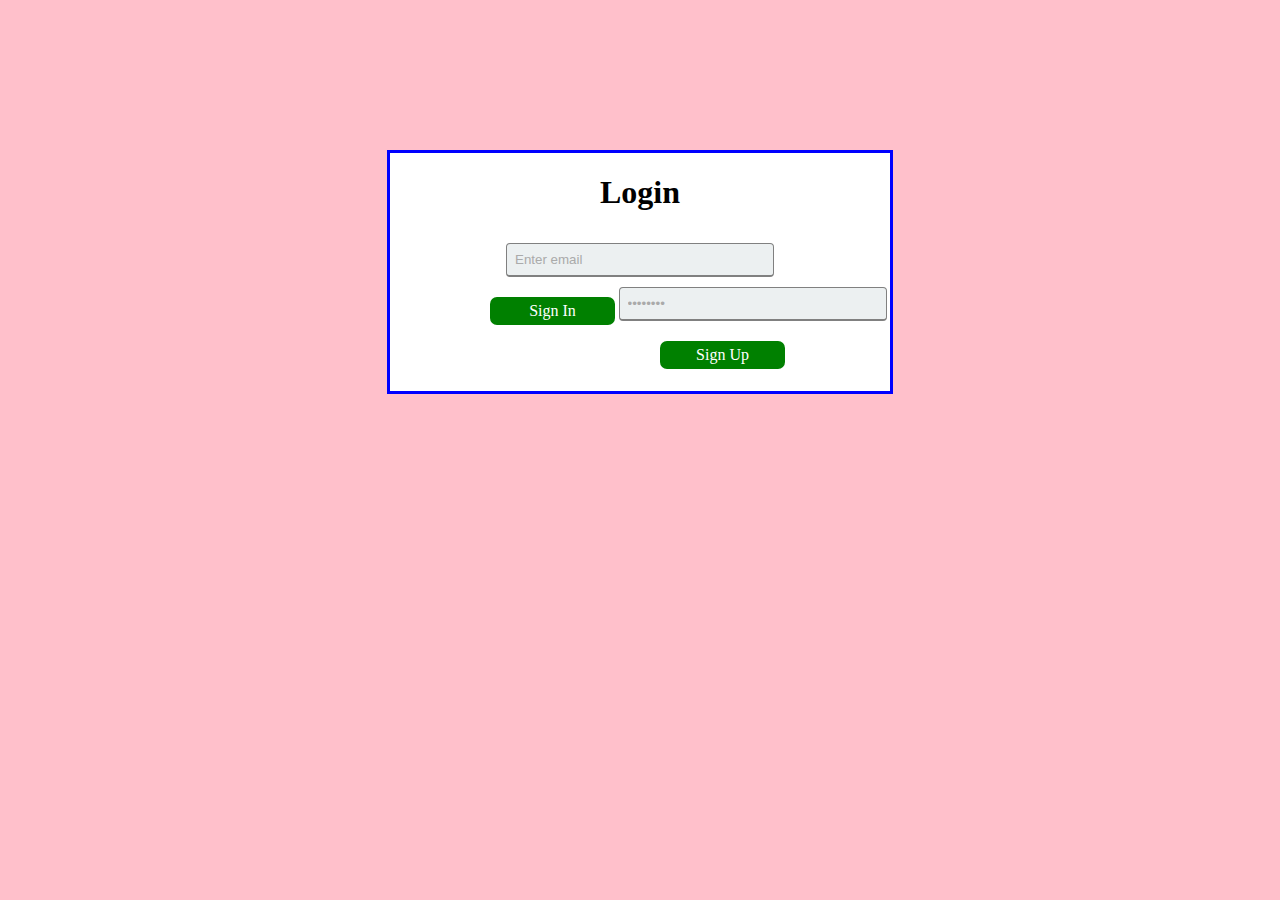
<file: index.html>
<!DOCTYPE html>
<html>
  <head>
      <meta name="viewport" content="width-devide-width", initial-scale=1">
      <link rel="stylesheet" href="style.css">

        <title> Login Page </title>

  </head>

<body>

  <div class="boxForm">

  <h1>Login</h1>

    <input type="email" name="email" value="Enter email" onFocus="field_focus(this, 'email');" class="email" />

    <input type="password" name="email" value="password" onFocus="field_focus(this, 'email');" class="email" />

    <a href="#"><div class="button1">Sign In</div></a>

    <a href="#"><div id="button2">Sign Up</div></a>

  </div>




  </body>

</html>
</file>
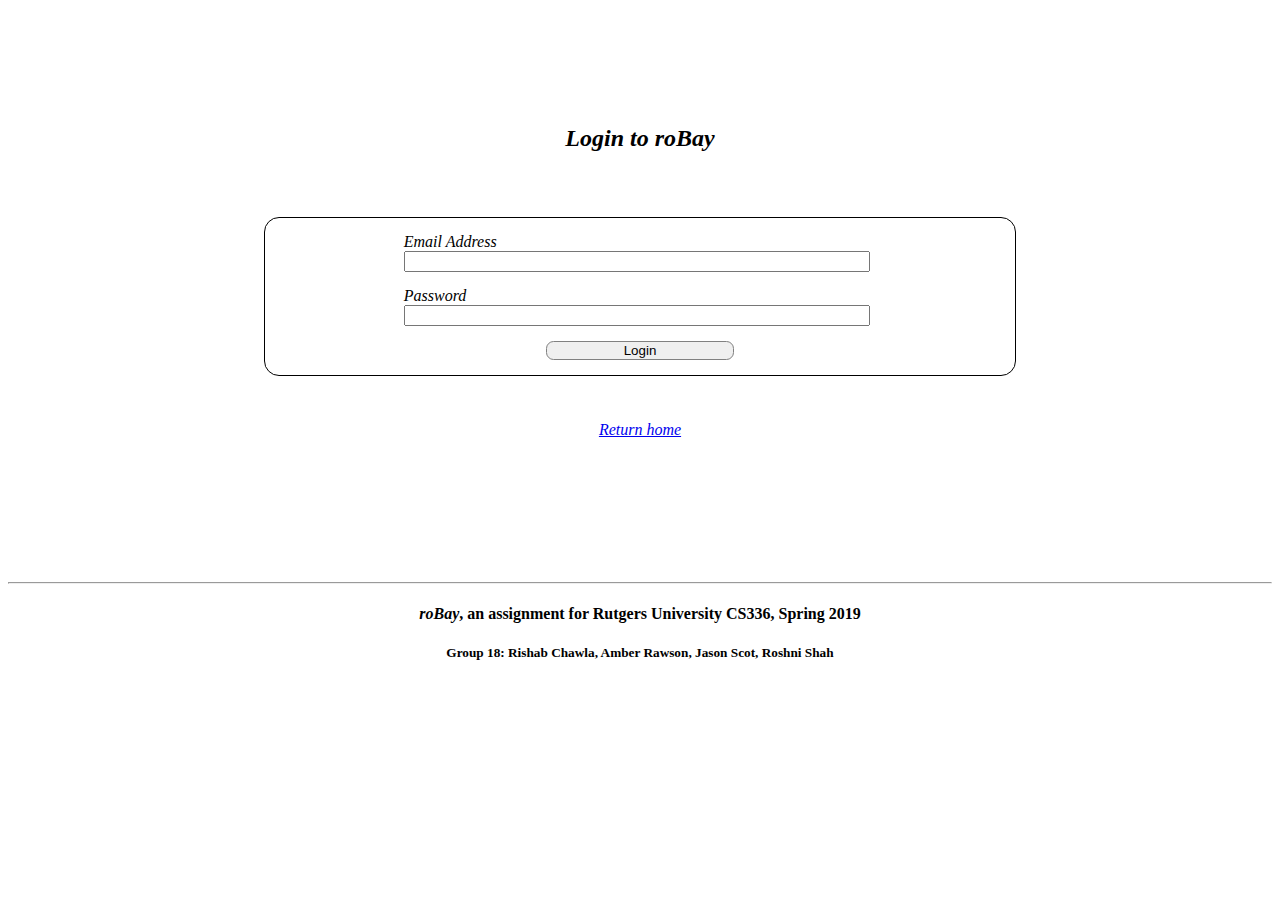
<file: login.html>
<!DOCTYPE html>
<html>
<head>
    <title>roBay: Login</title>
    <link rel="stylesheet" href="css/main.css">
</head>
<body>
    <div class="center-text margin-up">
        <h2>
            <em>Login to roBay</em>
        </h2>
    </div>
    <div class="height-tiny"></div>

    <div class="center width-most width-capped-decent card-box">
        <form action="error.jsp" class="">
            <div class="margin-up-tiny margin-down-tiny margin-left-small">
                <div class="margin-down-tiny">
                    <em>Email Address</em>
                    <br>
                    <input type="email" name="email" class="width-most width-capped-avg">
                </div>
                <div class="margin-down-tiny">
                    <em>Password</em>
                    <br>
                    <input type="password" name="password" class="width-most width-capped-avg">
                </div>
            </div>
            <div class="center-flex margin-down-tiny">
                <input type="submit" value="Login" class="width-some width-capped-small pointer card-box-2">
            </div>
        </form>
    </div>

    <div class="height-tiny"></div>
    <div class="center-text">
        <a href="index.jsp"><em>Return home</em></a>
    </div>
    <div class="height-some"></div>
    <hr>
    <footer class="center center-text width-most">
        <h4>
            <em>roBay</em>, an assignment for Rutgers University CS336, Spring 2019
        </h4>
        <h5>
            Group 18: Rishab Chawla, Amber Rawson, Jason Scot, Roshni Shah
        </h5>
    </footer>
</body>

</html>
</file>
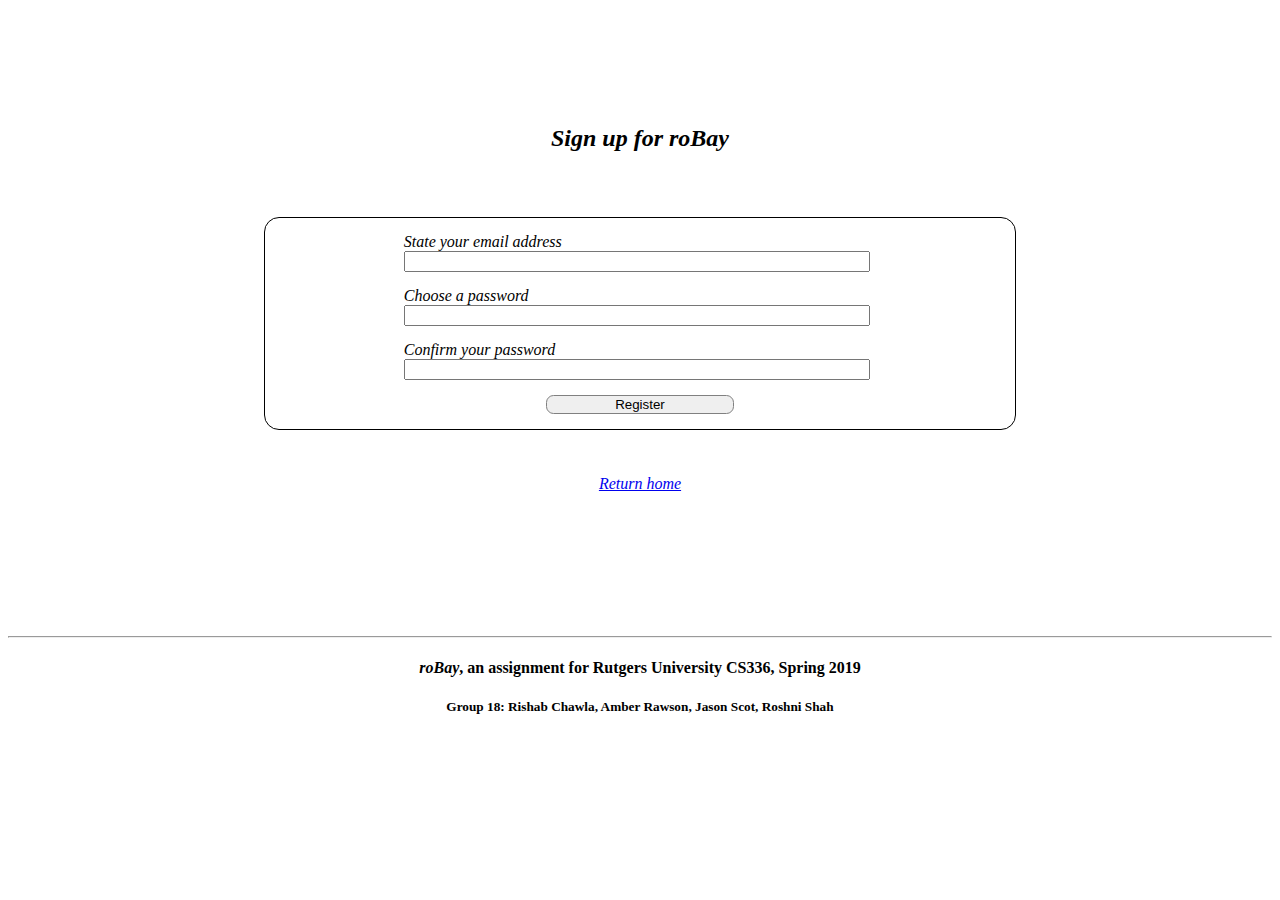
<file: register.html>
<!DOCTYPE html>
<html>
<head>
    <title>roBay: Sign Up</title>
    <link rel="stylesheet" href="css/main.css">
</head>
<body>
    <div class="center-text margin-up">
        <h2>
            <em>Sign up for roBay</em>
        </h2>
    </div>
    <div class="height-tiny"></div>

    <div class="center width-most width-capped-decent card-box">
        <form action="error.html" class="">
            <div class="margin-up-tiny margin-down-tiny margin-left-small">
                <div class="margin-down-tiny">
                    <em>State your email address</em>
                    <br>
                    <input type="email" name="email" class="width-most width-capped-avg">
                </div>
                <div class="margin-down-tiny">
                    <em>Choose a password</em>
                    <br>
                    <input type="password" name="password" class="width-most width-capped-avg">
                </div>
                <div class="margin-down-tiny">
                    <em>Confirm your password</em>
                    <br>
                    <input type="password" name="password" class="width-most width-capped-avg">
                </div>
            </div>
            <div class="center-flex margin-down-tiny">
                <input type="submit" value="Register" class="width-some width-capped-small pointer card-box-2">
            </div>
        </form>
    </div>

    <div class="height-tiny"></div>
    <div class="center-text">
        <a href="index.html"><em>Return home</em></a>
    </div>
    <div class="height-some"></div>
    <hr>
    <footer class="center center-text width-most">
        <h4>
            <em>roBay</em>, an assignment for Rutgers University CS336, Spring 2019
        </h4>
        <h5>
            Group 18: Rishab Chawla, Amber Rawson, Jason Scot, Roshni Shah
        </h5>
    </footer>
</body>

</html>
</file>
<file: style.css>
body{
  font-family: 'Comic Sans';
  background:pink;
  margin: 0 auto 0 auto;
  width:100%;
  text-align:center;
  margin: 150px 0px 150px 0px;
}


h1{
  font-size:2em;
  color:black;
}

.boxForm{
  background:white;
  width:500px;
  margin: 0 auto 0 auto;
  padding:0px 0px 70px 0px;
  border: blue 3px solid;
}

.email{
  background:#ecf0f1;
  border: gray 1px solid;
  border-bottom: gray 2px solid;
  padding: 8px;
  width:250px;
  color:#AAAAAA;
  margin-top:10px;
  border-radius:4px;
}

.password{
  border-radius:4px;
  background:#ecf0f1;
  border: gray 1px solid;
  padding: 8px;
  width:250px;
  font-size:1em;
}

.button1{
  background:green;
  width:125px;
  padding-top:5px;
  padding-bottom:5px;
  color:white;
  border-radius:7px;
  margin-top:20px;
  margin-bottom:20px;
  float:left;
  margin-left:100px;
}

.button1:hover{
  background:red;
}

#button2:hover{
background:red;
}


#button2{
  float:left;
  background:green;
  width:125px;  padding-top:5px;
  padding-bottom:5px;
  color:white;
  border-radius:7px;
  margin-top:20px;
  margin-bottom:20px;
  margin-left:45px;

}
</file>
<file: css/main.css>
.capitalize {
    text-transform: uppercase;
}

.card-box {
    border: 1px solid black;
    border-radius: 15px;
}
.card-box-2 {
    border: 0.75px solid gray;
    border-radius: 7.5px;
}

.center {
    display: block;
    margin: 0 auto;
}
.center-text {
    text-align: center;
}
.center-flex {
    display: flex;
    justify-content: center;
}
.center-flex-align {
    display: flex;
    align-items: center;
}

.debug {
    border: 1px solid red;
}

.margin-down-tiny {
    margin-bottom: 15px;
}
.margin-left-small {
    margin-left: 18.5%;
}
.margin-up {
    margin-top: 125px;
}
.margin-up-tiny {
    margin-top: 15px;
}

.pointer:hover {
    cursor: pointer;
}

.height-some {
    min-height: 25px;
    height: 15vh;
}
.height-tiny {
    min-height: 25px;
    height: 5vh;
}

.width-capped-decent {
    max-width: 750px;
}
.width-capped-avg {
    max-width: 500px;
}
.width-capped-small {
    max-width: 250px;
}
.width-full {
    width: 100%;
}
.width-most {
    width: 75%;
}
.width-half {
    width: 50%;
}
.width-some {
    width: 25%;
}
.width-tiny {
    width: 5%;
}
</file>
